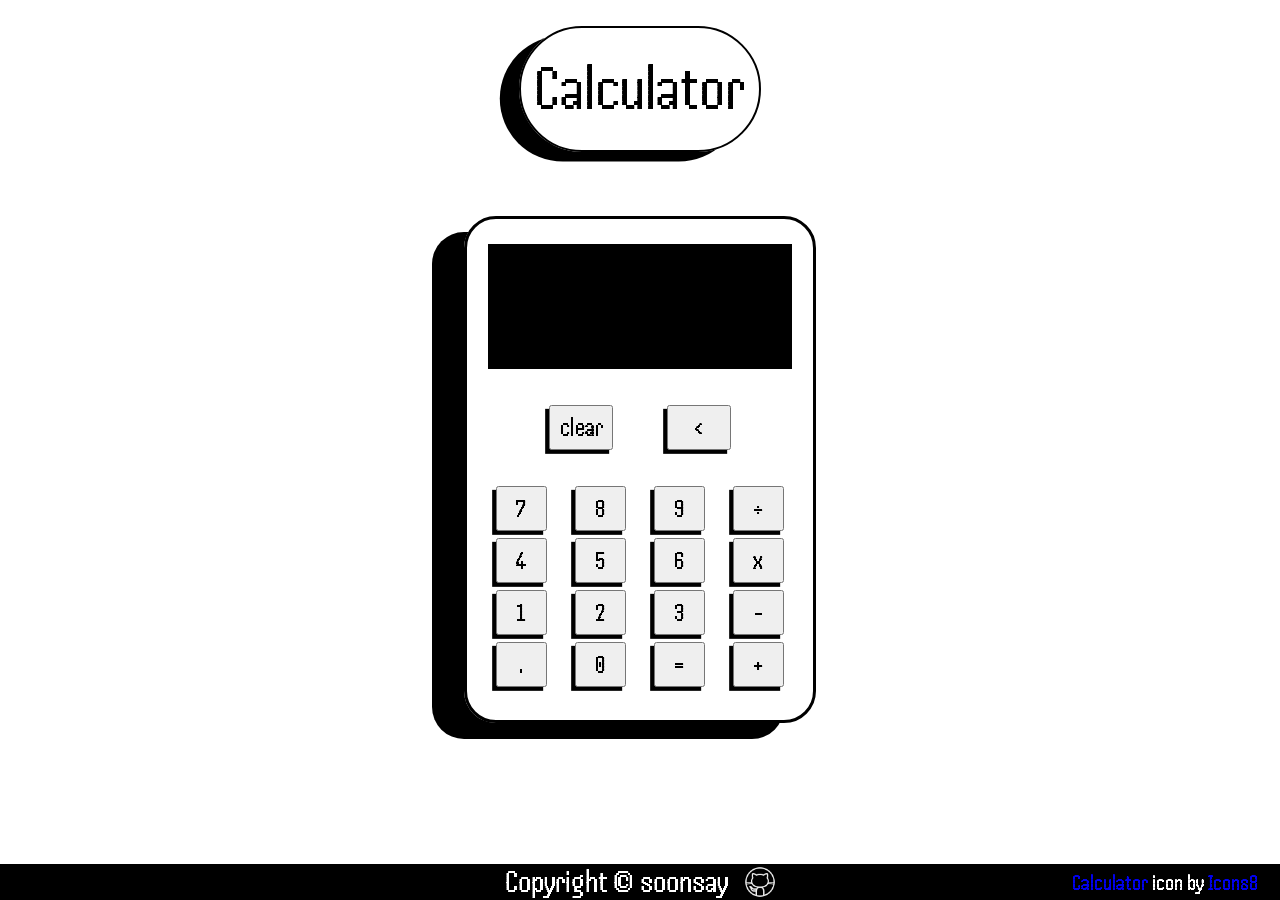
<file: index.html>
<!DOCTYPE html>
<html>
<script src="javascript.js" defer></script>
<head>
  <meta charset="UTF-8">
  <title>Calculator!</title>
  <link rel="stylesheet" href="style.css">
  <link rel="shortcut icon" type="image/x-icon" href="favicon.png" />
</head>

<body draggable="false">
  <div id="header">Calculator</div>

  <main class="main">
    <div id="calculator"></div>
      </main>

  <div id="footer">Copyright © soonsay
    <div id="iconDiv"><a target ="_blank" href="https://github.com/soonsay"><img src="github-favicon.png"></a></div>
    <div id="credit"><a target="_blank" href="https://icons8.com/icon/vMkgItIdhG6L/calculator">Calculator</a> icon by <a target="_blank" href="https://icons8.com">Icons8</a></div>
  </div>
  </body>
</html>
</file>
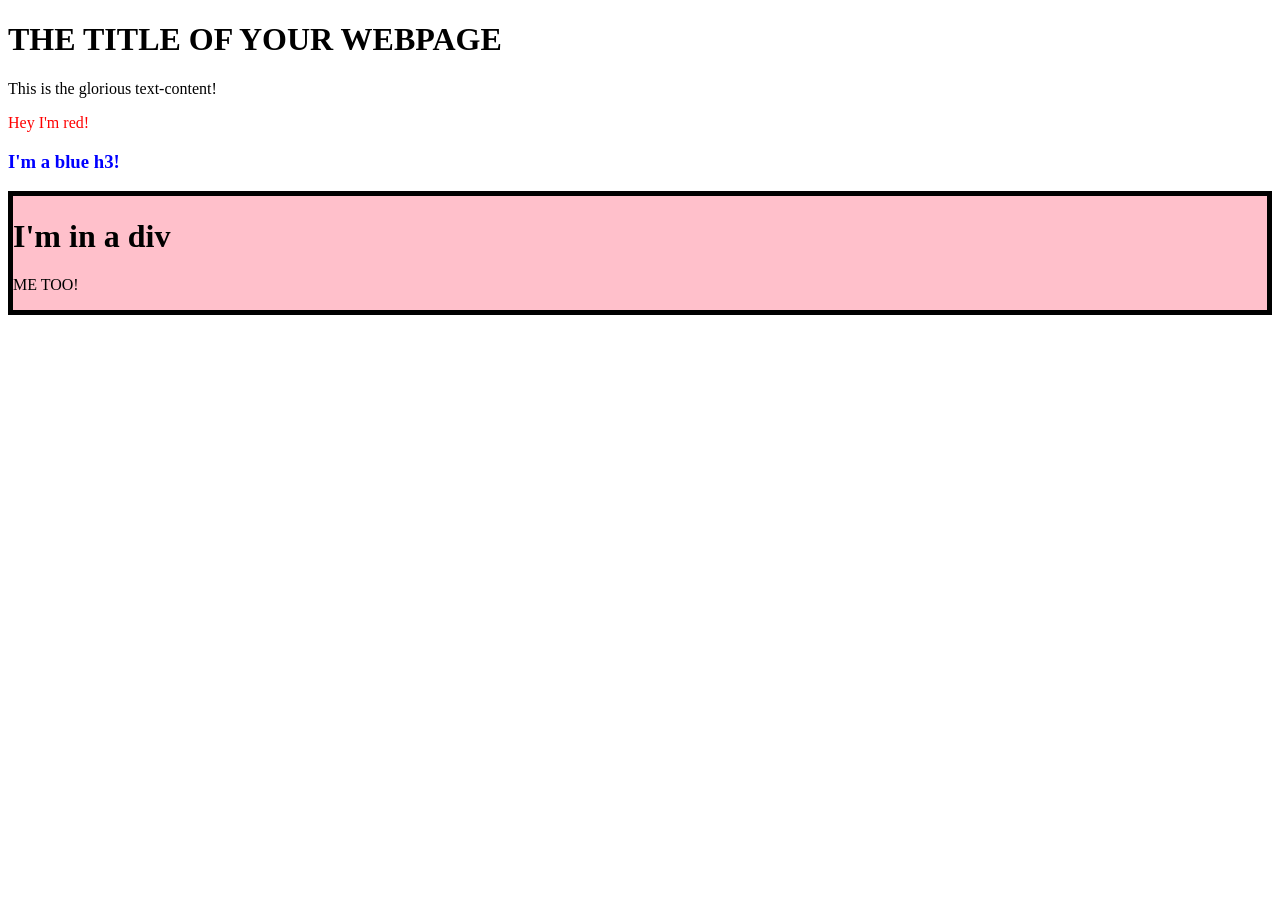
<file: references/dom-manipulation/index.html>
<!DOCTYPE html>
<html>
<script src="javascript.js" defer></script>
<head>
  <meta charset="UTF-8">
  <title>Page Title</title>
</head>
<body>
  <h1>
    THE TITLE OF YOUR WEBPAGE
  </h1>
  <div id="container"></div>
</body>
</html>
</file>
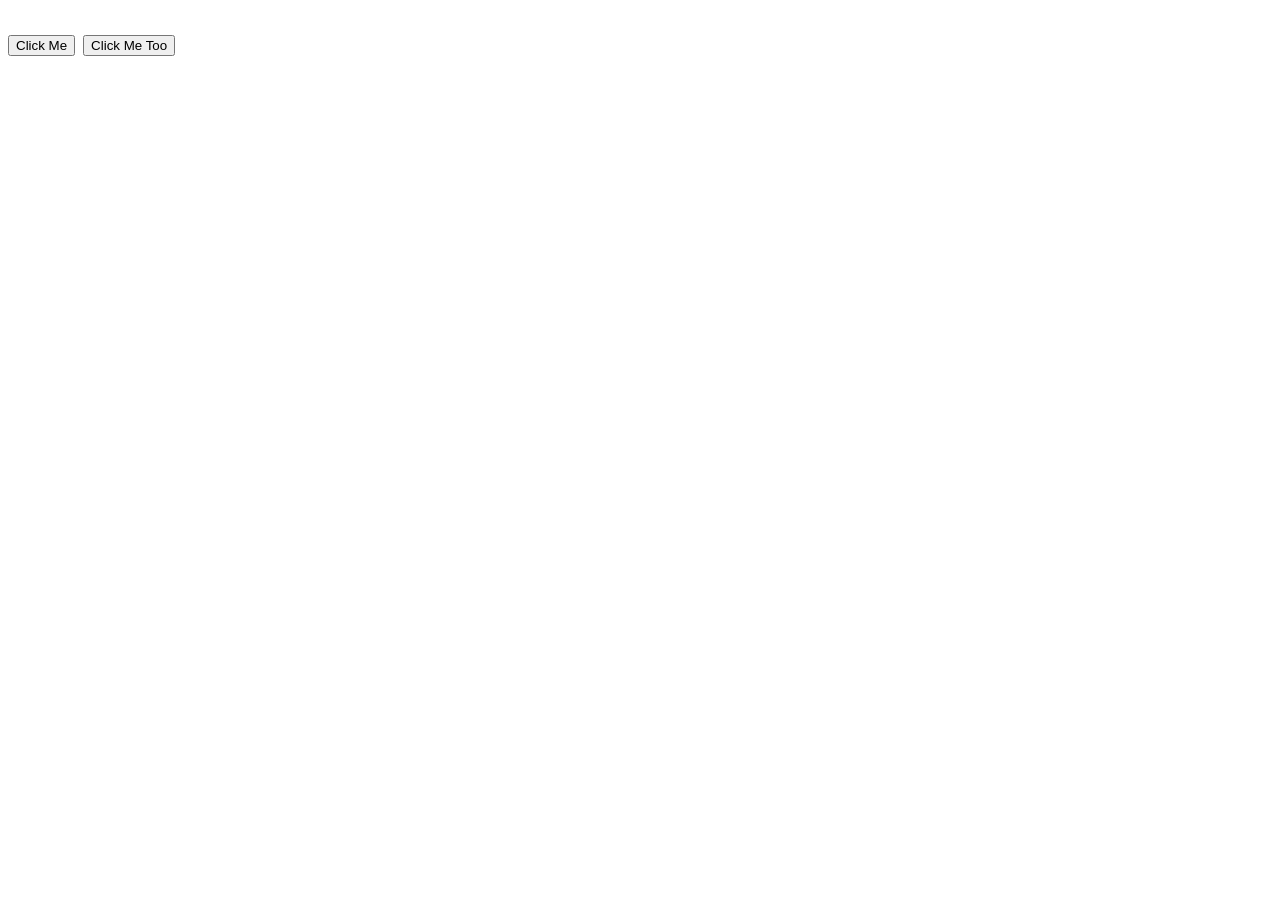
<file: references/event-listeners/index.html>
<!DOCTYPE html>
<html>
<script src="javascript.js" defer></script>
<head>
  <meta charset="UTF-8">
  <title>Page Title</title>
</head>
<body>
  <h1>
    <button onclick="alert('Hello World')">Click Me</button>
    <button id="btn">Click Me Too</button>
  </h1>
  <div id="container"></div>
</body>
</html>
</file>
<file: style.css>
@import url('https://fonts.googleapis.com/css2?family=Handjet:wght@300&family=Press+Start+2P&display=swap');


body {
    display: flex;
    justify-content: center;
    align-items: center;
    height: 100vh;
    width: 100vw;
    margin: 0;
    padding: 0;
    flex-direction: column;

    text-size-adjust: auto;
    -webkit-text-size-adjust: auto;

}

.main {
    display: flex;
    margin-bottom: auto;
    margin-top: auto;
    width: 100%;
    height: 100%;
    justify-content: center;
    align-items: center;
}

#header {
    width: auto;
    margin-top: 2%;
    margin-bottom: auto;
    font-family: "Handjet";
    font-size: 5vw;
    box-shadow: -0.3em 0.15em black;
    border: solid 2px black;
    border-radius: 2em;
    padding: 2% 1%;
}

#logo {
    width: 20em;
    height: auto;
}

#calculator {
    display: flex;
    flex-direction: column;
    align-items: center;
    height: 50vh;
    width: 25vw;
    gap: 8%;
    padding: 2% 1%;
    border: solid black;
    border-radius: 2em;
    box-shadow: -2em 1em black;

    margin-top: 5%;
    margin-bottom:auto;
}

.displayContainer {
    display: flex;
    flex-direction: column-reverse;
    text-align: end;
    word-break: break-all;
    background-color: gray;
    width: 95%;
    height: 15vh;
    max-height: 100%;
    font-size: 3em;
    font-family: Handjet;
    background-color: black;
    color: white;


}

.mainDisplay {
    width: 90%;
    height: auto;
    margin-top: auto;
    margin-bottom: auto;

}

.historyDisplay {
    width: 90%;
    height: auto;
    word-break: break-word;

}

.mainButtonsContainer {
    display: grid;
    justify-content: space-between;
    width: 90%;
    height: 25vh;
    padding: 0 10%;
    margin-top: auto;


    grid-template-rows: repeat(var(--grid-rows), auto);
    grid-template-columns: repeat(var(--grid-cols), auto);
}

.secondaryButtonsContainer {
    display: grid;
    justify-content: space-evenly;
    width: 90%;
    padding: 0 10%;

    grid-template-rows: repeat(var(--grid-rows), auto);
    grid-template-columns: repeat(var(--grid-cols), auto);
}

.button {
    width: 4vw;
    height: 5vh;
    padding: 0;
    font-family: "Handjet";
    font-size: 2vw;
    box-shadow: -0.15em 0.15em black;

}

.secondaryButton {
    width: 5vw;
    text-align: center;

}

#footer {
    display: flex;
    gap: 0.5em;
    background-color: black;
    color: white;
    font-family: Handjet;
    font-size: 2em;
    text-align: center;    
    width: 100%;
    justify-content: center;
    align-items: center;
}

#iconDiv a {
    display: flex;
}

#credit {
    position: absolute;
    font-size: 0.7em;
    right: 1em;
}

a:visited {
    text-decoration: none;
    color: yellow;
}

a {
    text-decoration: none;
}

img {
    width: 1em;
    height: auto;
  }
</file>
